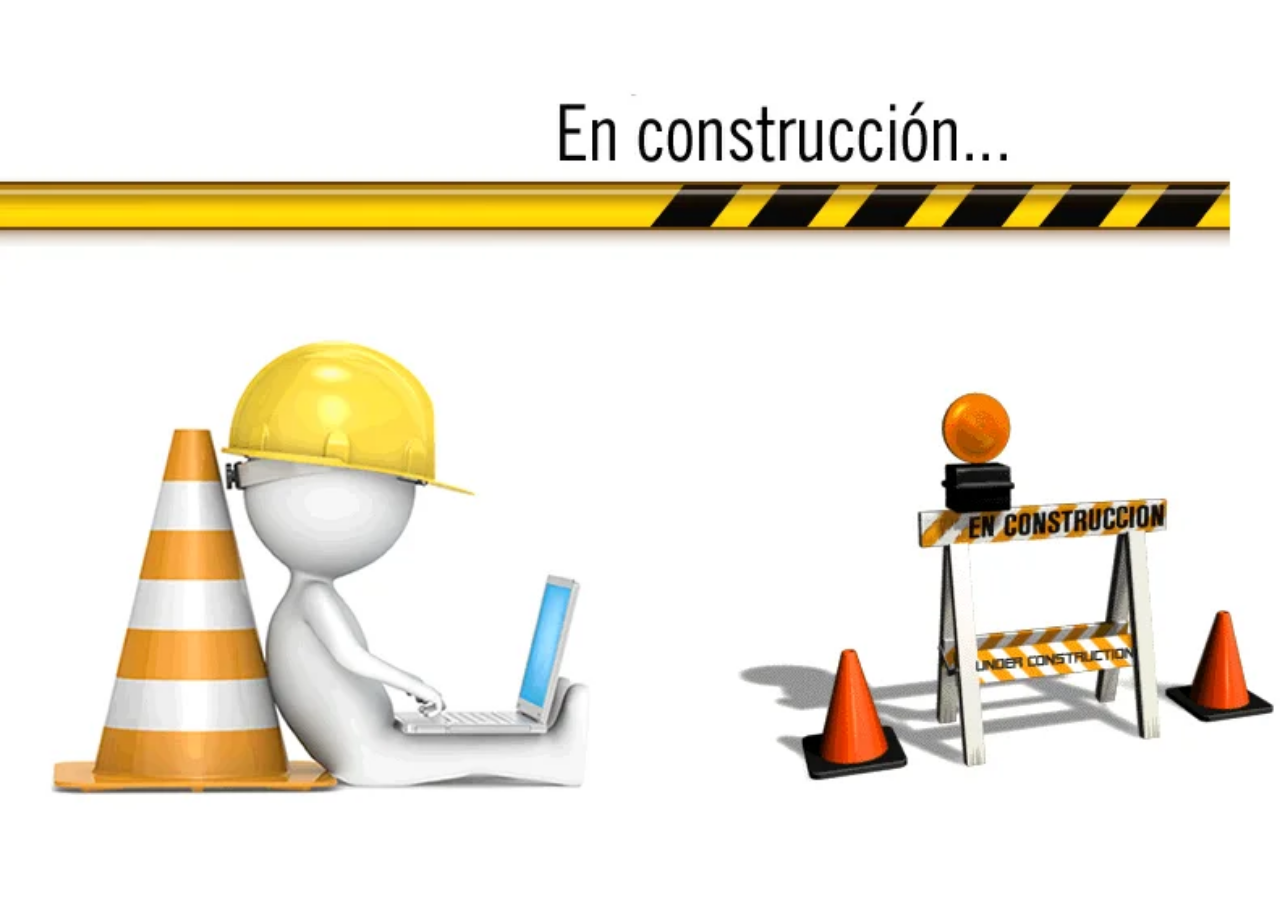
<file: construccion.html>
<!DOCTYPE html>
<html>
<head>
    <meta charset="utf-8">
    <meta http-equiv="X-UA-Compatible" content="IE=edge">
    <title></title>
    <link rel="stylesheet" href="">
    <style type="text/css" media="screen">
        body{
            background-image: url("img/construccion.gif");
            background-repeat: no-repeat;
            background-size: contain;
            background-position: center center;
            height: 100vh;
            margin: 0;
        }
    </style>
</head>
<body>
</body>
</html>
</file>
